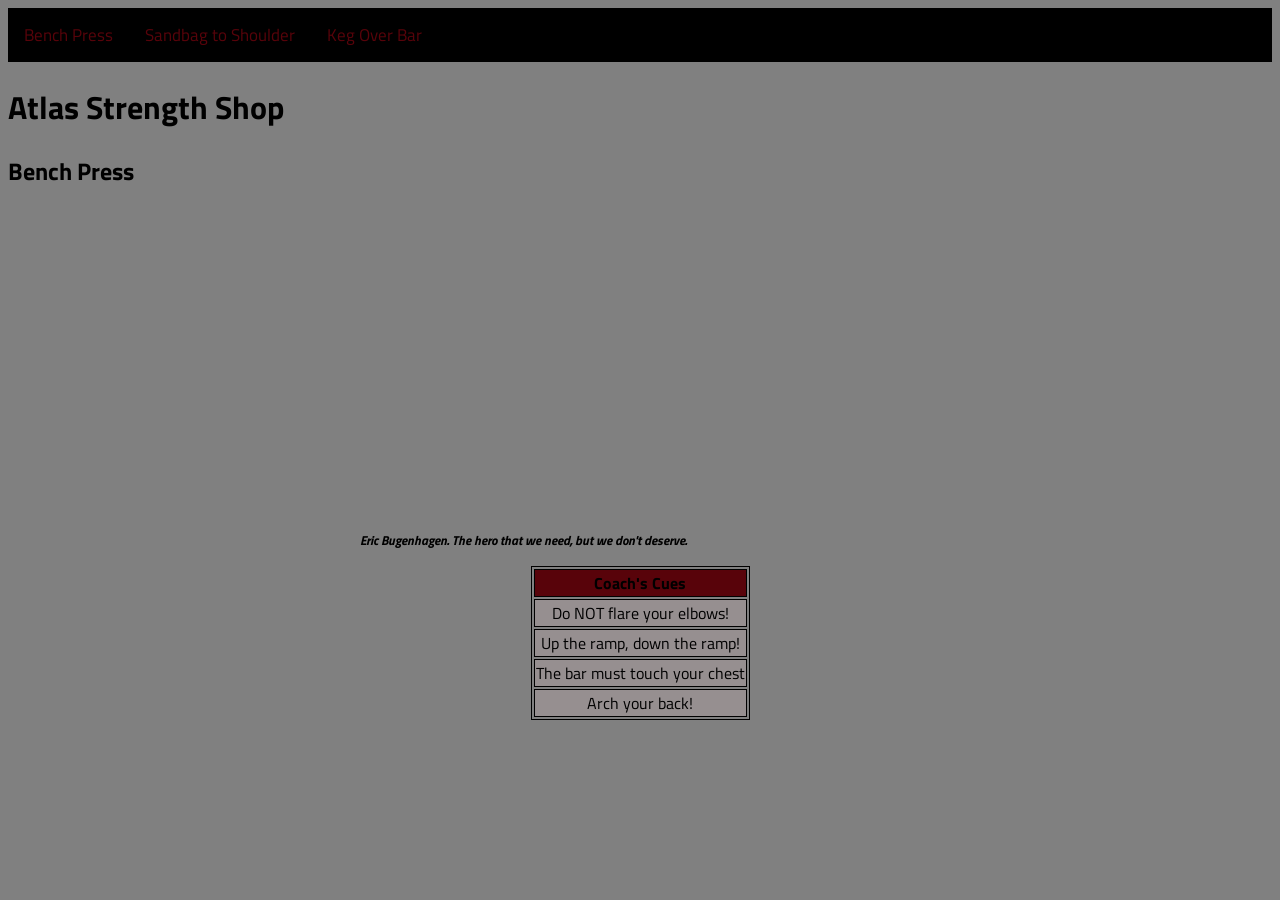
<file: index.html>
<!--********************************BENCH PRESS**********************************************************************-->
<!--@author:        Matt Vicari, Jaden Hebert, Kobe Johnson
    @last update:   06 Dec 2021
    @description:   This is the bench press demonstration page
-->

<!DOCTYPE html>
<html lang="en">
<head>
    <link href="csc3380_Atlas_App.css" rel="stylesheet">
    <meta charset="UTF-8">
    <title>Atlas Strength Shop</title>
    <link href="https://fonts.googleapis.com/css2?family=Titillium+Web&display=swap" rel="stylesheet">
</head>
<body>

<!--**************************************************QUICK LINKS****************************************************-->
<div class="topnav">
    <a class="active" href="index.html">Bench Press</a>
    <a href="sandbag_to_shoulder.html">Sandbag to Shoulder</a>
    <a href="keg_over_bar.html">Keg Over Bar</a>
</div>

<!--**************************************************TOP PAGE*******************************************************-->
<h1>Atlas Strength Shop</h1>
<h2>Bench Press</h2>
<div class="videoFrame">
<figure>
    <iframe width="560" height="315" src="https://www.youtube.com/embed/iI4EZr-KjCs" title="YouTube video player"
            frameborder="0" allow="accelerometer; autoplay; clipboard-write; encrypted-media; gyroscope; picture-in-picture"
            allowfullscreen></iframe>
    <figcaption><p id="vidCaption">Eric Bugenhagen. The hero that we need, but we don't deserve.</p></figcaption>
</figure>

    <table>
        <thead>
        <tr>
            <th scope="col">Coach's Cues</th>
        </tr>
        </thead>

        <tbody>
        <tr>
            <td>Do NOT flare your elbows!</td>
        </tr>

        <tr>
            <td>Up the ramp, down the ramp!</td>
        </tr>

        <tr>
            <td>The bar must touch your chest</td>
        </tr>

        <tr>
            <td>Arch your back!</td>
        </tr>
        </tbody>
    </table>
</div>
</body>
</html>
</file>
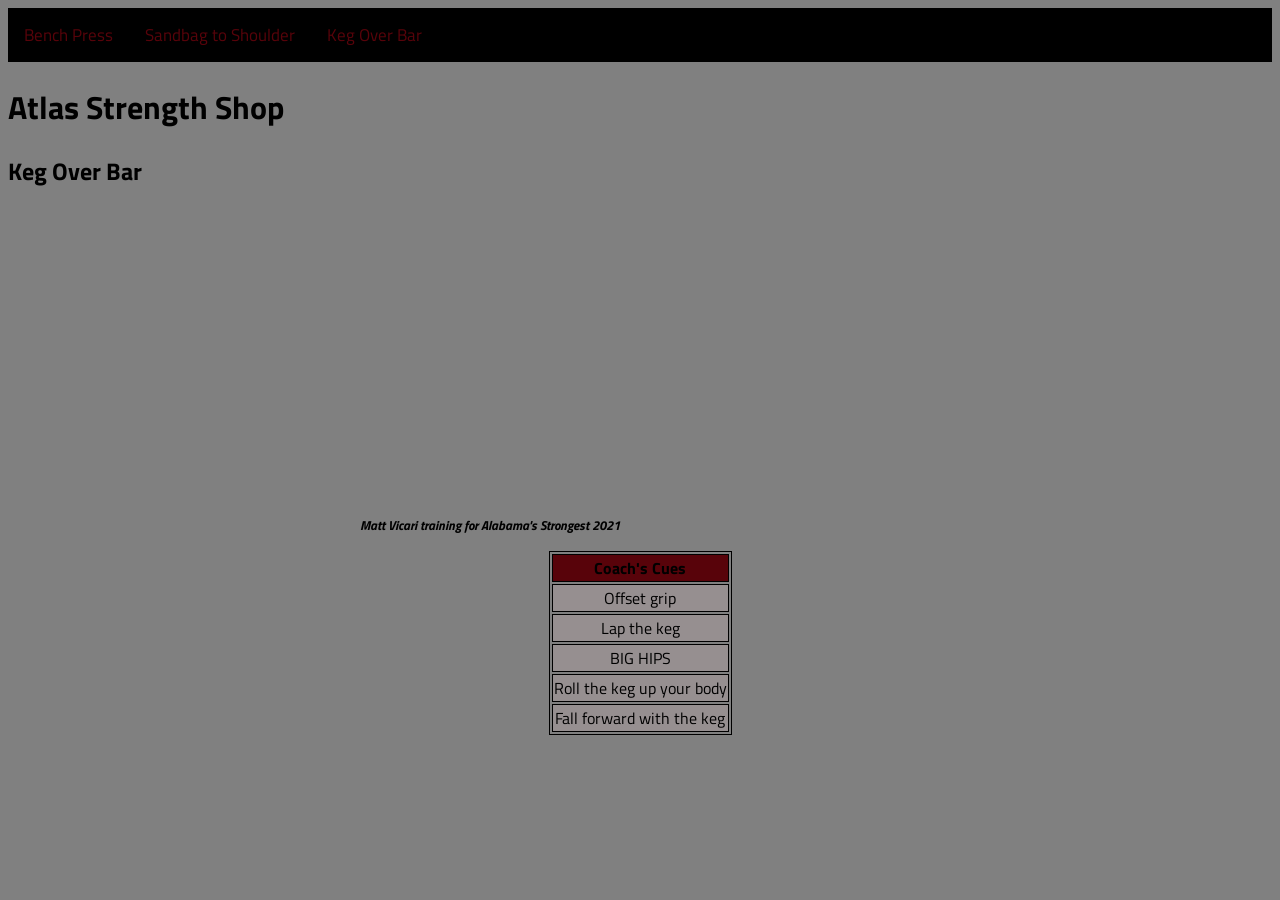
<file: keg_over_bar.html>
<!--********************************KEG OVER BAR*********************************************************************-->
<!--@author:        Matt Vicari, Jaden Hebert, Kobe Johnson
    @last update:   06 Dec 2021
    @description:   This is the keg over bar demonstration page
-->


<!DOCTYPE html>
<html lang="en">
<head>
    <link href="csc3380_Atlas_App.css" rel="stylesheet">
    <meta charset="UTF-8">
    <title>Atlas Strength Shop</title>
    <link href="https://fonts.googleapis.com/css2?family=Titillium+Web&display=swap" rel="stylesheet">
</head>
<body>

<!--**************************************************QUICK LINKS****************************************************-->
<div class="topnav">
    <a href="index.html">Bench Press</a>
    <a href="sandbag_to_shoulder.html">Sandbag to Shoulder</a>
    <a class="active" href="keg_over_bar.html">Keg Over Bar</a>
</div>

<!--**************************************************TOP PAGE*******************************************************-->
<h1>Atlas Strength Shop</h1>
<h2>Keg Over Bar</h2>
<div class="videoFrame">
<figure>
    <iframe width="560" height="315" src="https://www.youtube.com/embed/Gbncg3uqL7I" title="YouTube video player"
            frameborder="0" allow="accelerometer; autoplay; clipboard-write; encrypted-media; gyroscope;
            picture-in-picture" allowfullscreen></iframe>
    <figcaption><p id="vidCaption">Matt Vicari training for Alabama's Strongest 2021</p></figcaption>
</figure>
    <table>
        <thead>
        <tr>
            <th scope="col">Coach's Cues</th>
        </tr>
        </thead>

        <tbody>
        <tr>
            <td>Offset grip</td>
        </tr>

        <tr>
            <td>Lap the keg</td>
        </tr>

        <tr>
            <td>BIG HIPS</td>
        </tr>

        <tr>
            <td>Roll the keg up your body</td>
        </tr>

        <tr>
            <td>Fall forward with the keg</td>
        </tr>
        </tbody>
    </table>
</div>


</body>
</html>
</file>
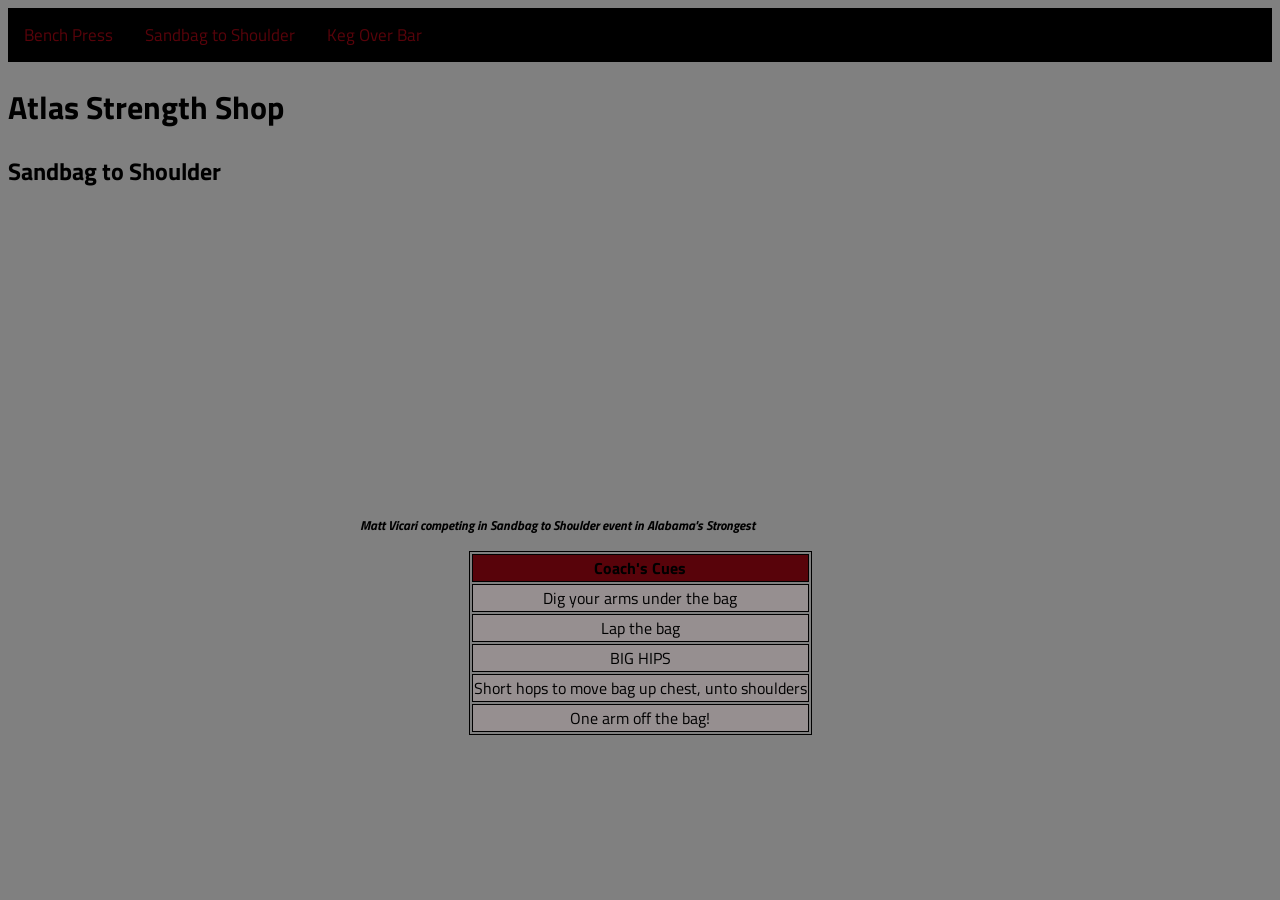
<file: sandbag_to_shoulder.html>
<!--********************************SANDBAG TO SHOULDER**************************************************************-->
<!--@author:        Matt Vicari, Jaden Hebert, Kobe Johnson
    @last update:   06 Dec 2021
    @description:   This is the sandbag to shoulder demonstration page
-->


<!DOCTYPE html>
<html lang="en">
<head>
    <link href="csc3380_Atlas_App.css" rel="stylesheet">
    <meta charset="UTF-8">
    <title>Atlas Strength Shop</title>
    <link href="https://fonts.googleapis.com/css2?family=Titillium+Web&display=swap" rel="stylesheet">
</head>
<body>

<!--**************************************************QUICK LINKS****************************************************-->
<div class="topnav">
    <a href="index.html">Bench Press</a>
    <a class="active" href="sandbag_to_shoulder.html">Sandbag to Shoulder</a>
    <a href="keg_over_bar.html">Keg Over Bar</a>
</div>

<!--**************************************************TOP PAGE*******************************************************-->
<h1>Atlas Strength Shop</h1>
<h2>Sandbag to Shoulder</h2>
<div class="videoFrame">
<figure>
    <iframe width="560" height="315" src="https://www.youtube.com/embed/Ry98bBA4gNw" title="YouTube video player"
            frameborder="0" allow="accelerometer; autoplay; clipboard-write; encrypted-media; gyroscope; picture-in-picture"
            allowfullscreen></iframe>
    <figcaption><p id="vidCaption">Matt Vicari competing in Sandbag to Shoulder event in Alabama's Strongest</p></figcaption>
</figure>

    <table>
        <thead>
        <tr>
            <th scope="col">Coach's Cues</th>
        </tr>
        </thead>

        <tbody>
        <tr>
            <td>Dig your arms under the bag</td>
        </tr>

        <tr>
            <td>Lap the bag</td>
        </tr>

        <tr>
            <td>BIG HIPS</td>
        </tr>

        <tr>
            <td>Short hops to move bag up chest, unto shoulders</td>
        </tr>

        <tr>
            <td>One arm off the bag!</td>
        </tr>
        </tbody>
    </table>
</div>

</body>
</html>
</file>
<file: csc3380_Atlas_App.css>
.topnav{
    background-color: black;
    overflow: hidden;
}

.topnav a{
    float: left;
    color: #58030a;
    text-align: center;
    padding: 14px 16px;
    text-decoration: none;
    font-size: 17px;
}

.topnav a:hover{
    background-color: gray;
    color: #58030a;
}

body{
    font-family: 'Titillium Web', sans-serif;
    background-color: gray;
}

#vidCaption{
    font-weight: bold;
    font-style: italic;
    font-size: small;
}
#logo{
    width: 400px;
    height: auto;
}

table, th, td{
    border: 1px solid black;
    text-align: center;
    margin-left: auto;
    margin-right: auto;
}

#cues{
    background-color: #58030a;
    color: black;
}

thead tr{
    background-color: #58030a;
    color: black;
}
tbody tr{
    background-color: rgba(182,164,167,0.39);
}

table, th, td{
    border: 1px solid black;
}

.videoFrame{
    display: block;
    position: absolute;
    margin: auto;
    top: 50%;
    left: 50%;
    transform: translate(-50%,-50%);
}

.coachCues{
    display: block;
    position: absolute;
    float: left;
}
</file>
